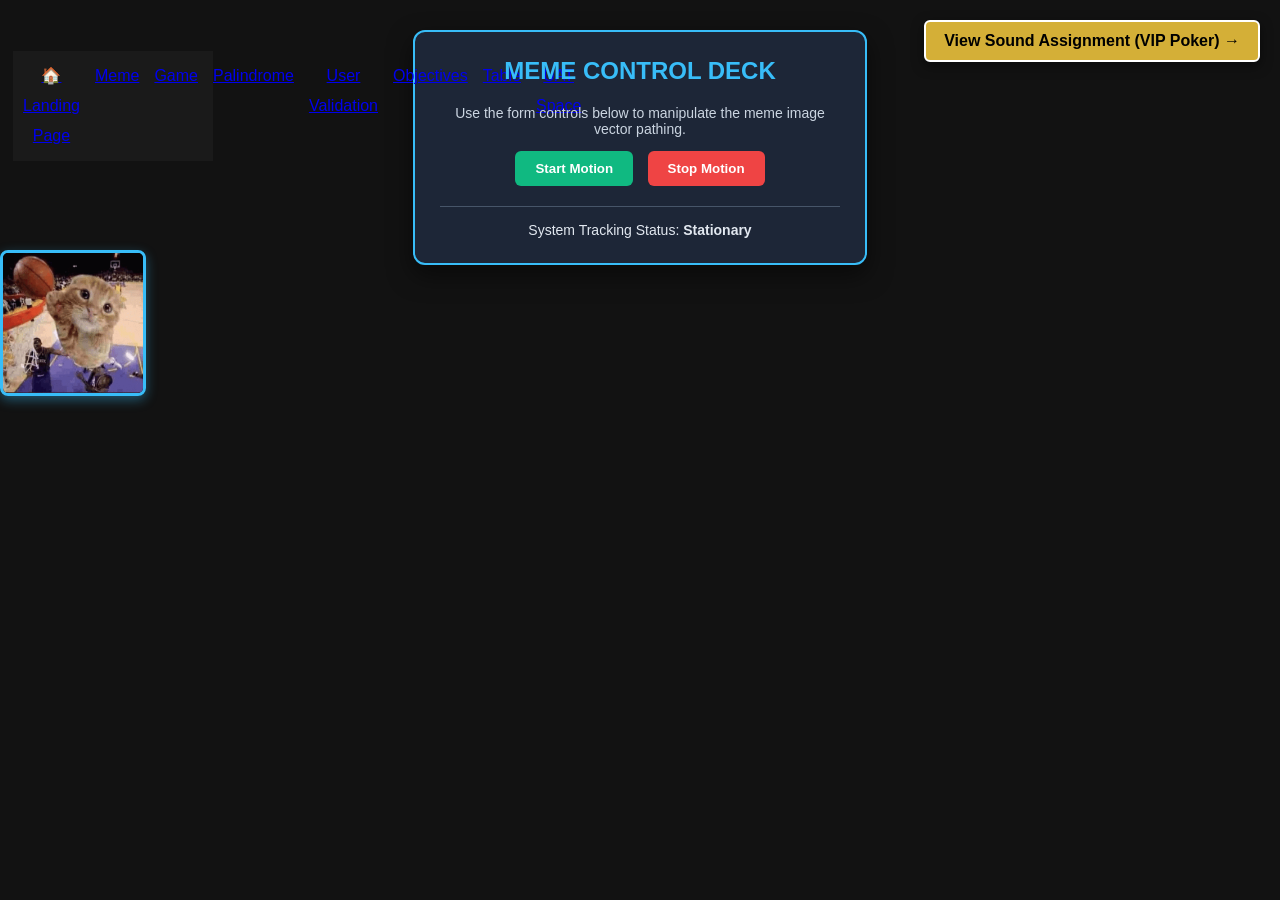
<file: index.html>
<!DOCTYPE html>
<html lang="en">
<head>
    <meta charset="UTF-8">
    <meta name="viewport" content="width=device-width, initial-scale=1.0">
    <title>Meme Motion Simulator - CSC102</title>
    <link rel="stylesheet" href="main.css">
</head>
<body>
<header>
    <nav>
        <ul style="display: flex; list-style: none; gap: 15px; padding: 10px; background: #1a1a1a;">
            <li><a href="./index.html">🏠 Landing Page</a></li>
            <li><a href="./meme.html">Meme</a></li>
            <li><a href="./game.html">Game</a></li>
            <li><a href="./palindrome.html">Palindrome</a></li>
            <li><a href="./validation.html">User Validation</a></li>
            <li><a href="./objectives.html">Objectives</a></li>
            <li><a href="./table.html">Table</a></li>
            <li><a href="./uat-space.html">UAT Space</a></li>
        </ul>
    </nav>
</header>
    <div style="background: rgba(30, 41, 59, 0.9); border: 2px solid #38bdf8; border-radius: 12px; padding: 25px; width: 400px; margin: 30px auto; text-align: center; box-shadow: 0 10px 25px rgba(0,0,0,0.5); font-family: sans-serif; color: #f8fafc;">
        <h2 style="color: #38bdf8; margin-top: 0; text-transform: uppercase;">Meme Control Deck</h2>
        <p style="font-size: 14px; color: #cbd5e1;">Use the form controls below to manipulate the meme image vector pathing.</p>
        
        <form id="memeControllerForm" onsubmit="return false;">
            <button type="submit" id="startBtn" onclick="handleStartClick()" style="padding: 10px 20px; background-color: #10b981; color: white; border: none; border-radius: 6px; font-weight: bold; cursor: pointer; margin-right: 10px;">Start Motion</button>
            <button type="submit" id="stopBtn" onclick="handleStopClick()" style="padding: 10px 20px; background-color: #ef4444; color: white; border: none; border-radius: 6px; font-weight: bold; cursor: pointer;" disabled>Stop Motion</button>
        </form>

        <div id="validationStatus" style="margin-top: 20px; font-size: 14px; color: #e2e8f0; border-top: 1px solid #475569; padding-top: 15px;">System Tracking Status: <strong>Stationary</strong></div>
    </div>

    <img id="memeImg" src="ballin-cat.gif" alt="Ballin Cat Meme" style="position: absolute; left: 0px; top: 250px; width: 140px; height: 140px; border: 3px solid #38bdf8; border-radius: 8px; box-shadow: 0 4px 12px rgba(56, 189, 248, 0.4);">
<a href="all_in.html" style="position: absolute; top: 20px; right: 20px; background: #d4af37; color: black; padding: 10px 18px; font-family: sans-serif; font-weight: bold; text-decoration: none; border-radius: 6px; border: 2px solid white; box-shadow: 0 4px 12px rgba(0,0,0,0.5);">View Sound Assignment (VIP Poker) &rarr;</a>
    <script src="code.js"></script>
</body>
</html>
</file>
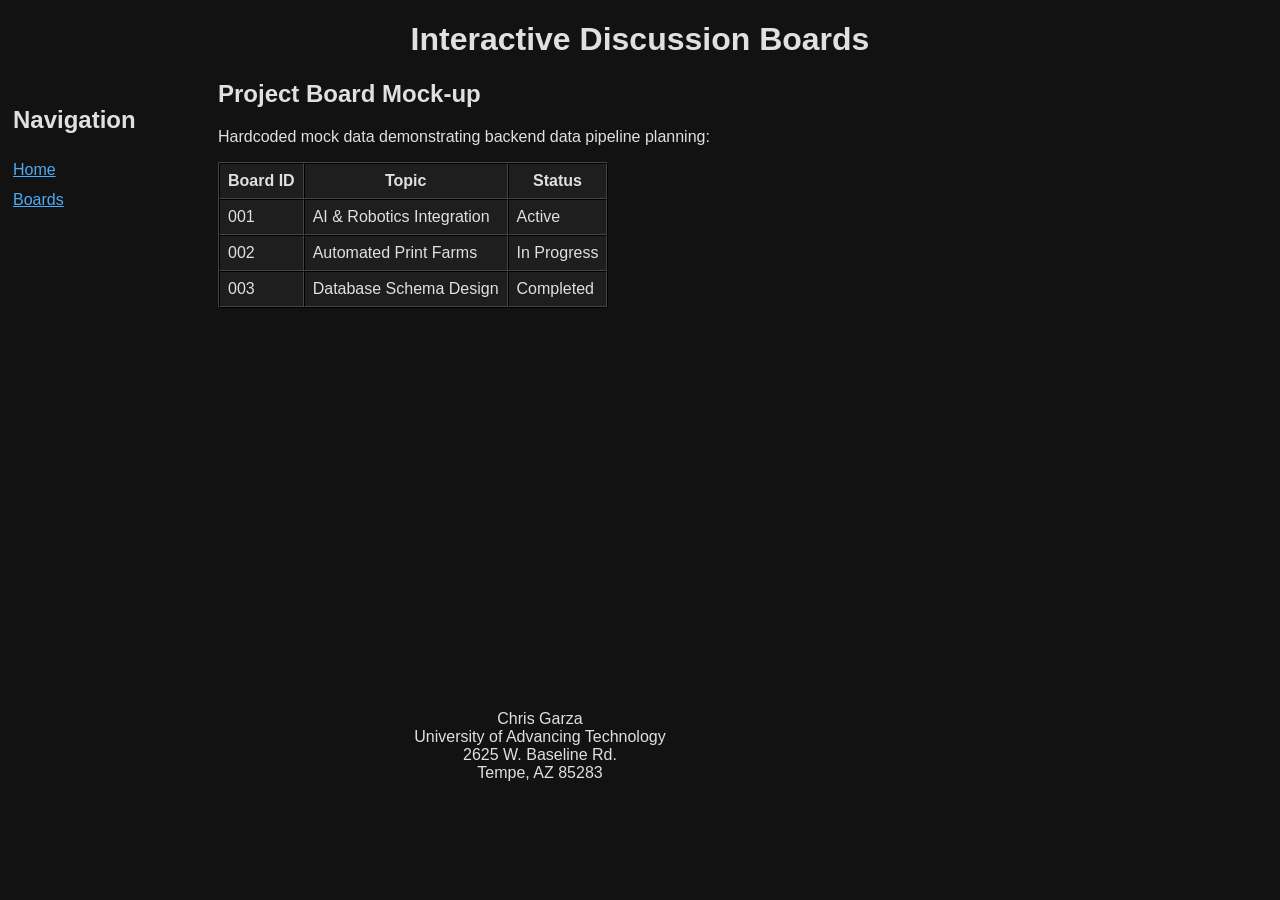
<file: boards.html>
<!DOCTYPE html>
<html lang="en">
<head>
    <meta charset="UTF-8">
    <meta name="viewport" content="width=device-width, initial-scale=1.0">
    <title>Boards - Data Display</title>
    <link rel="stylesheet" href="main.css">
</head>
<body>

    <header>
        <h1>Interactive Discussion Boards</h1>
    </header>

    <nav>
        <h2>Navigation</h2>
        <a href="./index.html" style="color: #4dabf7;">Home</a><br>
        <a href="./boards.html" style="color: #4dabf7;">Boards</a><br>
    </nav>

    <main>
        <h2>Project Board Mock-up</h2>
        <p>Hardcoded mock data demonstrating backend data pipeline planning:</p>
        
        <table border="1" cellpadding="8" cellspacing="0" style="border-color: #444; background-color: #1e1e1e;">
            <thead>
                <tr>
                    <th>Board ID</th>
                    <th>Topic</th>
                    <th>Status</th>
                </tr>
            </thead>
            <tbody>
                <tr>
                    <td>001</td>
                    <td>AI & Robotics Integration</td>
                    <td>Active</td>
                </tr>
                <tr>
                    <td>002</td>
                    <td>Automated Print Farms</td>
                    <td>In Progress</td>
                </tr>
                <tr>
                    <td>003</td>
                    <td>Database Schema Design</td>
                    <td>Completed</td>
                </tr>
            </tbody>
        </table>
    </main>

    <footer>
        Chris Garza<br>
        University of Advancing Technology<br>
        2625 W. Baseline Rd.<br>
        Tempe, AZ 85283<br>
    </footer>

</body>
</html>
</file>
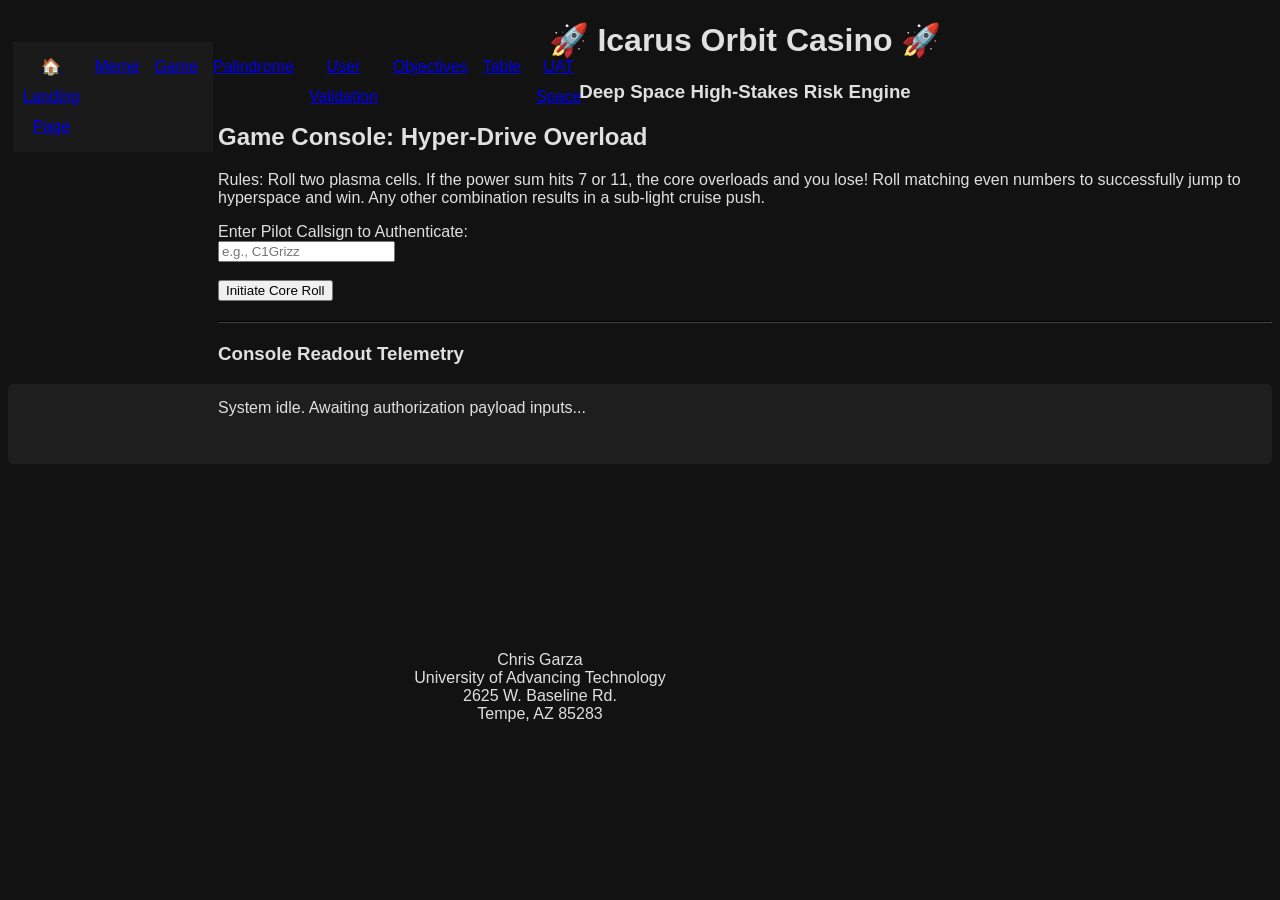
<file: game.html>
<!DOCTYPE html>
<html lang="en">
<head>
    <meta charset="UTF-8">
    <meta name="viewport" content="width=device-width, initial-scale=1.0">
    <title>Icarus Orbit Casino - Hyper-Drive</title>
    <link rel="stylesheet" href="main.css">
    <script src="code.js"></script>
</head>
<body>
<header>
    <nav>
        <ul style="display: flex; list-style: none; gap: 15px; padding: 10px; background: #1a1a1a;">
            <li><a href="./index.html">🏠 Landing Page</a></li>
            <li><a href="./meme.html">Meme</a></li>
            <li><a href="./game.html">Game</a></li>
            <li><a href="./strings.html">Palindrome</a></li>
            <li><a href="./validation.html">User Validation</a></li>
            <li><a href="./objectives.html">Objectives</a></li>
            <li><a href="./table.html">Table</a></li>
            <li><a href="./uat-space.html">UAT Space</a></li>
        </ul>
    </nav>
</header>
    <div style="text-align: center; margin: 20px 0;">
        <h1>🚀 Icarus Orbit Casino 🚀</h1>
        <h3>Deep Space High-Stakes Risk Engine</h3>
    </div>

    <main>
        <h2>Game Console: Hyper-Drive Overload</h2>
        <p>Rules: Roll two plasma cells. If the power sum hits 7 or 11, the core overloads and you lose! Roll matching even numbers to successfully jump to hyperspace and win. Any other combination results in a sub-light cruise push.</p>

        <form onsubmit="playHyperDrive(); return false;">
            <label for="playerCallsign">Enter Pilot Callsign to Authenticate:</label><br>
            <input type="text" id="playerCallsign" name="playerCallsign" placeholder="e.g., C1Grizz" required><br><br>
            
            <button type="submit">Initiate Core Roll</button>
        </form>

        <hr style="border-color: #444; margin: 20px 0;">

        <h3>Console Readout Telemetry</h3>
        <div id="gameTelemetry" style="background-color: #1e1e1e; padding: 15px; border-radius: 5px; min-height: 50px;">
            System idle. Awaiting authorization payload inputs...
        </div>

        <br>

        <div id="statusReadout" style="color: #4dabf7; font-weight: bold;"></div>
    </main>

    <footer>
        Chris Garza<br>
        University of Advancing Technology<br>
        2625 W. Baseline Rd.<br>
        Tempe, AZ 85283<br>
    </footer>

</body>
</html>
</file>
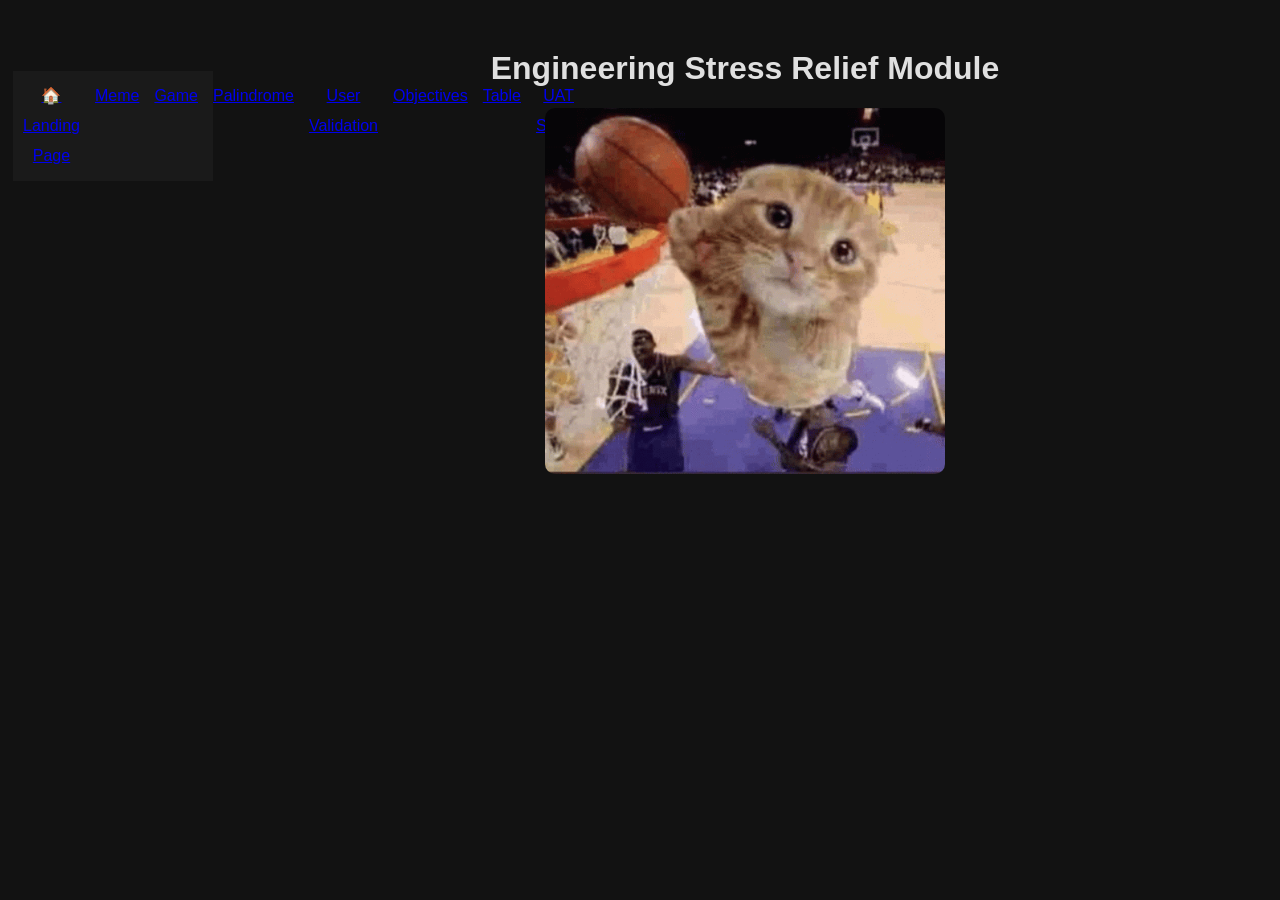
<file: meme.html>
<!DOCTYPE html>
<html lang="en">
<head>
    <meta charset="UTF-8">
    <title>Meme Module</title>
    <link rel="stylesheet" href="main.css">
</head>
<body>
    <header>
        <nav>
            <ul style="display: flex; list-style: none; gap: 15px; padding: 10px; background: #1a1a1a;">
                <li><a href="./index.html">🏠 Landing Page</a></li>
                <li><a href="./meme.html">Meme</a></li>
                <li><a href="./game.html">Game</a></li>
                <li><a href="./strings.html">Palindrome</a></li>
                <li><a href="./validation.html">User Validation</a></li>
                <li><a href="./objectives.html">Objectives</a></li>
                <li><a href="./table.html">Table</a></li>
                <li><a href="./uat-space.html">UAT Space</a></li>
            </ul>
        </nav>
    </header>
    <main style="text-align: center; margin-top: 50px;">
        <h1>Engineering Stress Relief Module</h1>
        <img src="./ballin-cat.gif" alt="Ballin Cat Meme" style="max-width: 400px; border-radius: 10px;">
    </main>
</body>
</html>
</file>
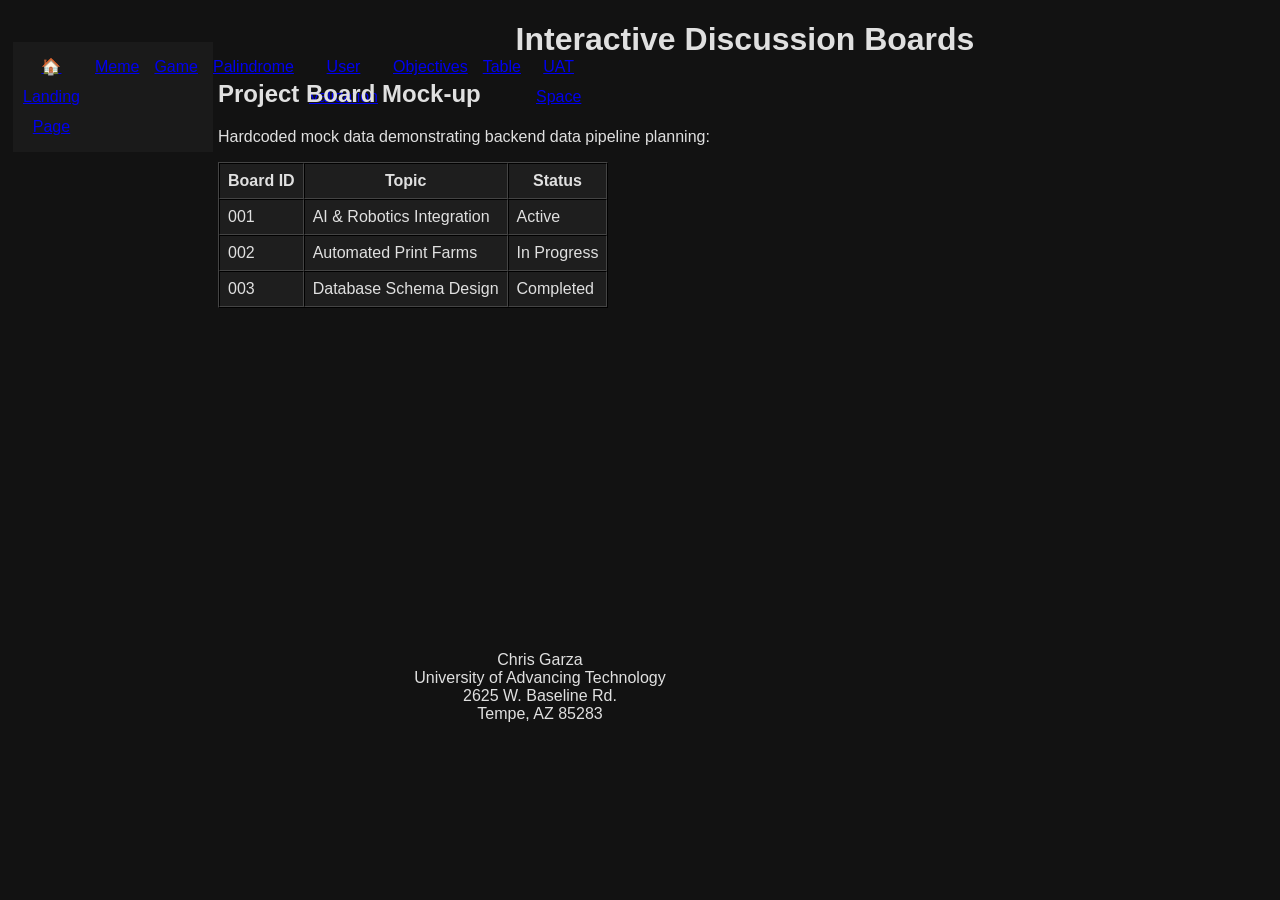
<file: objectives.html>
<!DOCTYPE html>
<html lang="en">
<head>
    <meta charset="UTF-8">
    <meta name="viewport" content="width=device-width, initial-scale=1.0">
    <title>Boards - Data Display</title>
    <link rel="stylesheet" href="main.css">
</head>
<body>
<header>
    <nav>
        <ul style="display: flex; list-style: none; gap: 15px; padding: 10px; background: #1a1a1a;">
            <li><a href="./index.html">🏠 Landing Page</a></li>
            <li><a href="./meme.html">Meme</a></li>
            <li><a href="./game.html">Game</a></li>
            <li><a href="./strings.html">Palindrome</a></li>
            <li><a href="./validation.html">User Validation</a></li>
            <li><a href="./objectives.html">Objectives</a></li>
            <li><a href="./table.html">Table</a></li>
            <li><a href="./uat-space.html">UAT Space</a></li>
        </ul>
    </nav>
</header>
    <div style="text-align: center; margin: 20px 0;">
        <h1>Interactive Discussion Boards</h1>
    </div>

    <main>
        <h2>Project Board Mock-up</h2>
        <p>Hardcoded mock data demonstrating backend data pipeline planning:</p>
        
        <table border="1" cellpadding="8" cellspacing="0" style="border-color: #444; background-color: #1e1e1e;">
            <thead>
                <tr>
                    <th>Board ID</th>
                    <th>Topic</th>
                    <th>Status</th>
                </tr>
            </thead>
            <tbody>
                <tr>
                    <td>001</td>
                    <td>AI & Robotics Integration</td>
                    <td>Active</td>
                </tr>
                <tr>
                    <td>002</td>
                    <td>Automated Print Farms</td>
                    <td>In Progress</td>
                </tr>
                <tr>
                    <td>003</td>
                    <td>Database Schema Design</td>
                    <td>Completed</td>
                </tr>
            </tbody>
        </table>
    </main>

    <footer>
        Chris Garza<br>
        University of Advancing Technology<br>
        2625 W. Baseline Rd.<br>
        Tempe, AZ 85283<br>
    </footer>

</body>
</html>
</file>
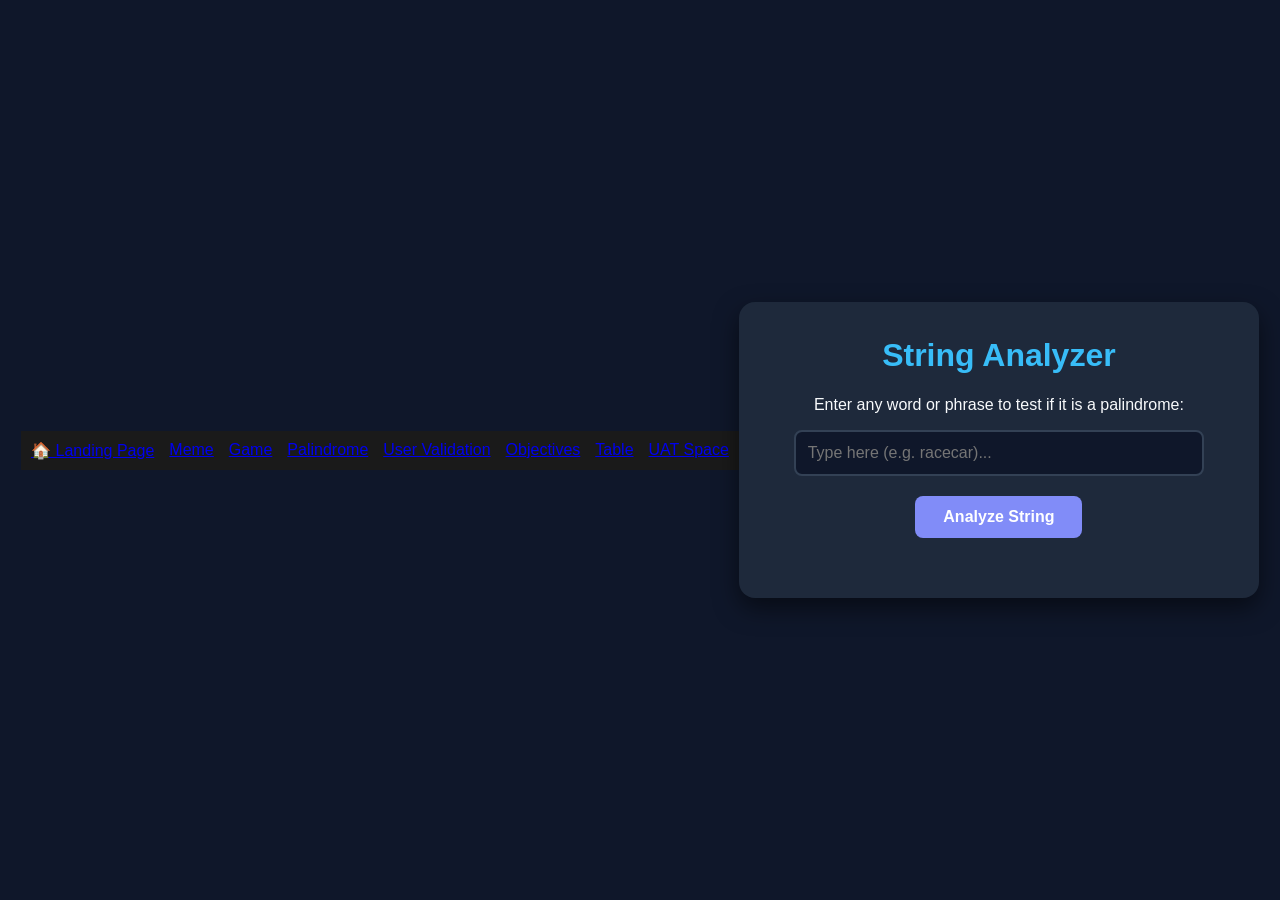
<file: palindrome.html>
<!DOCTYPE html>
<html lang="en">
<head>
    <meta charset="UTF-8">
    <meta name="viewport" content="width=device-width, initial-scale=1.0">
    <title>Palindrome & String Analyzer</title>

    <style>
        /* Style the overall page body */
        body {
            /* Set a deep dark blue/slate background color */
            background-color: #0f172a;
            /* Use clean sans-serif font family */
            font-family: 'Segoe UI', Tahoma, Geneva, Verdana, sans-serif;
            /* Default text color to soft off-white */
            color: #f8fafc;
            /* Center content horizontally and vertically using Flexbox */
            display: flex;
            /* Center items along the main axis */
            justify-content: center;
            /* Center items along the cross axis */
            align-items: center;
            /* Set total height to 100% of the browser viewport */
            height: 100vh;
            /* Remove default browser margins */
            margin: 0;
        }

        /* Style the main visual container card */
        .container {
            /* Set a slightly lighter dark-blue background */
            background-color: #1e293b;
            /* Add padding around the interior content */
            padding: 35px;
            /* Smoothly round the corners */
            border-radius: 16px;
            /* Apply a subtle drop shadow for depth */
            box-shadow: 0 10px 25px rgba(0, 0, 0, 0.5);
            /* Restrict the maximum width for optimal readability */
            max-width: 450px;
            /* Ensure container takes full available width up to max */
            width: 100%;
            /* Center all internal text */
            text-align: center;
        }

        /* Style the main heading */
        h1 {
            /* Add creative vibrant cyan text color */
            color: #38bdf8;
            /* Remove top margin */
            margin-top: 0;
        }

        /* Style the input text field */
        input[type="text"] {
            /* Make input span almost full width */
            width: 85%;
            /* Add comfortable interior padding */
            padding: 12px;
            /* Add spacing below the field */
            margin-bottom: 20px;
            /* Apply a clean border */
            border: 2px solid #334155;
            /* Round the input field edges */
            border-radius: 8px;
            /* Set background to a dark input box */
            background-color: #0f172a;
            /* Ensure input text is white */
            color: #ffffff;
            /* Set readable font size */
            font-size: 16px;
        }

        /* Style the submit button */
        button {
            /* Set a vibrant creative purple background */
            background-color: #818cf8;
            /* Make button text bold white */
            color: white;
            /* Remove borders */
            border: none;
            /* Add generous padding */
            padding: 12px 28px;
            /* Round the button corners */
            border-radius: 8px;
            /* Set bold font weight */
            font-weight: bold;
            /* Set readable font size */
            font-size: 16px;
            /* Change mouse cursor to pointer on hover */
            cursor: pointer;
        }

        /* Add interactive hover state to button */
        button:hover {
            /* Slightly darken background color when hovered */
            background-color: #6366f1;
        }

        /* Style the designated output message area */
        #outputArea {
            /* Add top margin to separate from form */
            margin-top: 25px;
            /* Slightly larger text for final results */
            font-size: 18px;
            /* Add slight line height for spacing */
            line-height: 1.5;
        }
    </style>
</head>
<body>
<header>
    <nav>
        <ul style="display: flex; list-style: none; gap: 15px; padding: 10px; background: #1a1a1a;">
            <li><a href="./index.html">🏠 Landing Page</a></li>
            <li><a href="./meme.html">Meme</a></li>
            <li><a href="./game.html">Game</a></li>
            <li><a href="./strings.html">Palindrome</a></li>
            <li><a href="./validation.html">User Validation</a></li>
            <li><a href="./boards.html">Objectives</a></li>
            <li><a href="./table.html">Table</a></li>
            <li><a href="./uat-space.html">UAT Space</a></li>
        </ul>
    </nav>
</header>
    <div class="container">
        <h1>String Analyzer</h1>
        <p>Enter any word or phrase to test if it is a palindrome:</p>

        <form id="analyzerForm">
            <input type="text" id="userInput" placeholder="Type here (e.g. racecar)...">
            <button type="submit">Analyze String</button>
        </form>

        <div id="outputArea"></div>
    </div>

    <script src="strings.js"></script>
</body>
</html>
</file>
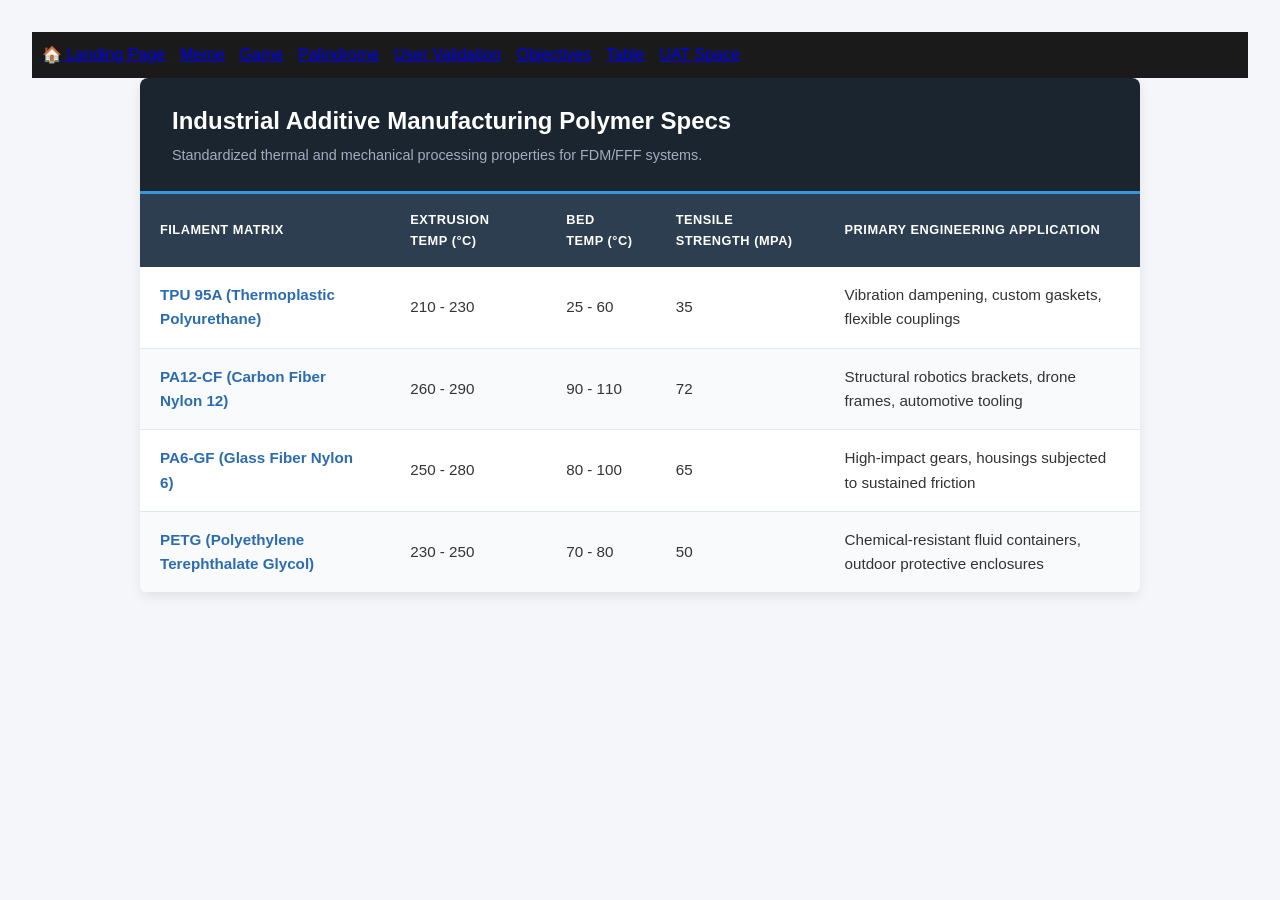
<file: table.html>
<!DOCTYPE html>
<html lang="en">
<head>
    <meta charset="UTF-8">
    <meta name="viewport" content="width=device-width, initial-scale=1.0">
    <title>Engineering Material Specs</title>
    <link rel="stylesheet" href="table.css">
</head>
<body>
<header>
    <nav>
        <ul style="display: flex; list-style: none; gap: 15px; padding: 10px; background: #1a1a1a;">
            <li><a href="./index.html">🏠 Landing Page</a></li>
            <li><a href="./meme.html">Meme</a></li>
            <li><a href="./game.html">Game</a></li>
            <li><a href="./strings.html">Palindrome</a></li>
            <li><a href="./validation.html">User Validation</a></li>
            <li><a href="./boards.html">Objectives</a></li>
            <li><a href="./table.html">Table</a></li>
            <li><a href="./uat-space.html">UAT Space</a></li>
        </ul>
    </nav>
</header>
    <main class="table-container">
        <header class="table-header">
            <h1>Industrial Additive Manufacturing Polymer Specs</h1>
            <p>Standardized thermal and mechanical processing properties for FDM/FFF systems.</p>
        </header>

        <table class="data-table">
            <thead>
                <tr>
                    <th scope="col">Filament Matrix</th>
                    <th scope="col">Extrusion Temp (°C)</th>
                    <th scope="col">Bed Temp (°C)</th>
                    <th scope="col">Tensile Strength (MPa)</th>
                    <th scope="col">Primary Engineering Application</th>
                </tr>
            </thead>
            <tbody>
                <tr>
                    <td class="material-name">TPU 95A (Thermoplastic Polyurethane)</td>
                    <td>210 - 230</td>
                    <td>25 - 60</td>
                    <td>35</td>
                    <td>Vibration dampening, custom gaskets, flexible couplings</td>
                </tr>
                <tr>
                    <td class="material-name">PA12-CF (Carbon Fiber Nylon 12)</td>
                    <td>260 - 290</td>
                    <td>90 - 110</td>
                    <td>72</td>
                    <td>Structural robotics brackets, drone frames, automotive tooling</td>
                </tr>
                <tr>
                    <td class="material-name">PA6-GF (Glass Fiber Nylon 6)</td>
                    <td>250 - 280</td>
                    <td>80 - 100</td>
                    <td>65</td>
                    <td>High-impact gears, housings subjected to sustained friction</td>
                </tr>
                <tr>
                    <td class="material-name">PETG (Polyethylene Terephthalate Glycol)</td>
                    <td>230 - 250</td>
                    <td>70 - 80</td>
                    <td>50</td>
                    <td>Chemical-resistant fluid containers, outdoor protective enclosures</td>
                </tr>
            </tbody>
        </table>
    </main>

</body>
</html>
</file>
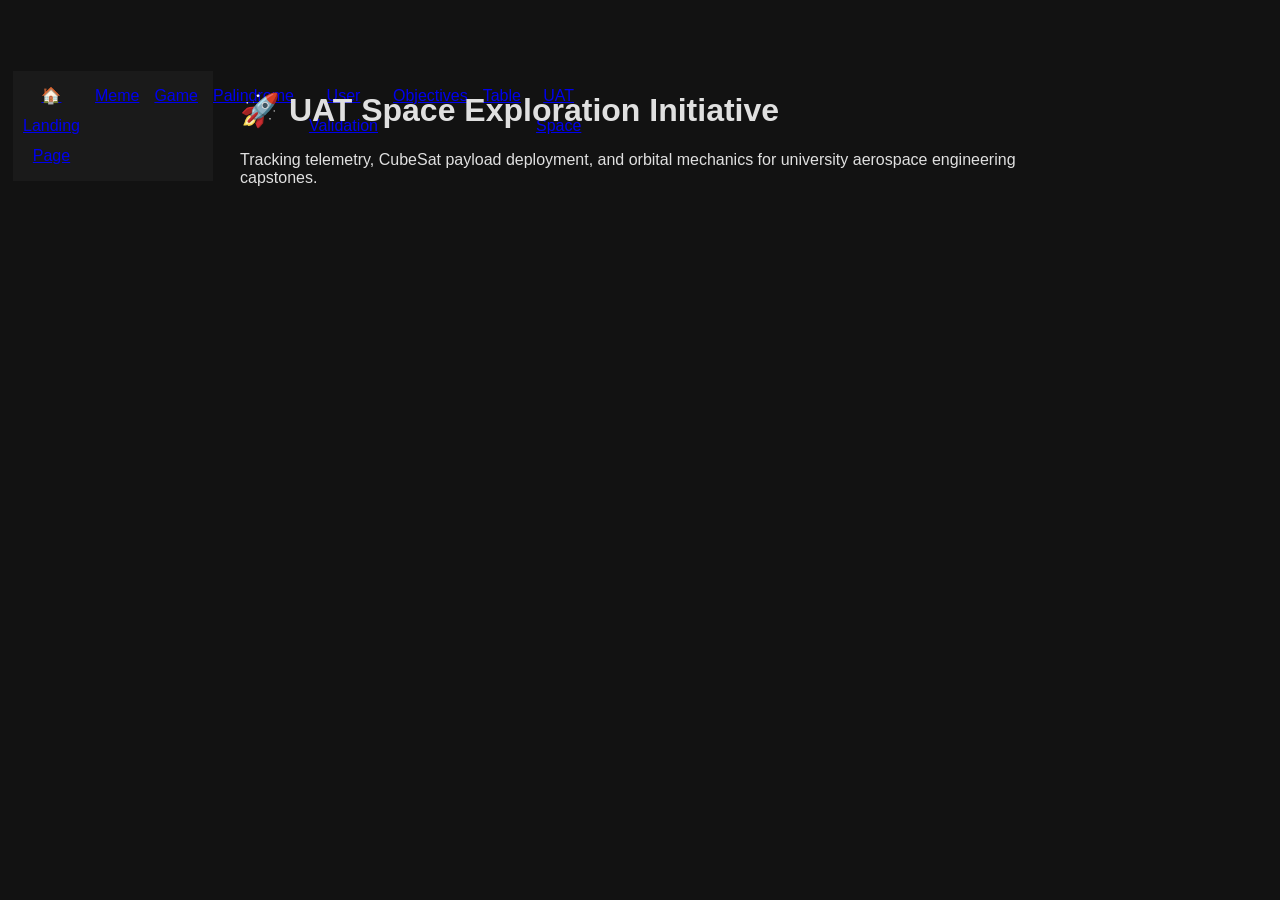
<file: uat-space.html>
<!DOCTYPE html>
<html lang="en">
<head>
    <meta charset="UTF-8">
    <title>UAT Space Program</title>
    <link rel="stylesheet" href="main.css">
</head>
<body>
    <header>
        <nav>
            <ul style="display: flex; list-style: none; gap: 15px; padding: 10px; background: #1a1a1a;">
                <li><a href="./index.html">🏠 Landing Page</a></li>
                <li><a href="./meme.html">Meme</a></li>
                <li><a href="./game.html">Game</a></li>
                <li><a href="./strings.html">Palindrome</a></li>
                <li><a href="./validation.html">User Validation</a></li>
                <li><a href="./objectives.html">Objectives</a></li>
                <li><a href="./table.html">Table</a></li>
                <li><a href="./uat-space.html">UAT Space</a></li>
            </ul>
        </nav>
    </header>
    <main style="max-width: 800px; margin: 50px auto; padding: 20px;">
        <h1>🚀 UAT Space Exploration Initiative</h1>
        <p>Tracking telemetry, CubeSat payload deployment, and orbital mechanics for university aerospace engineering capstones.</p>
    </main>
</body>
</html>
</file>
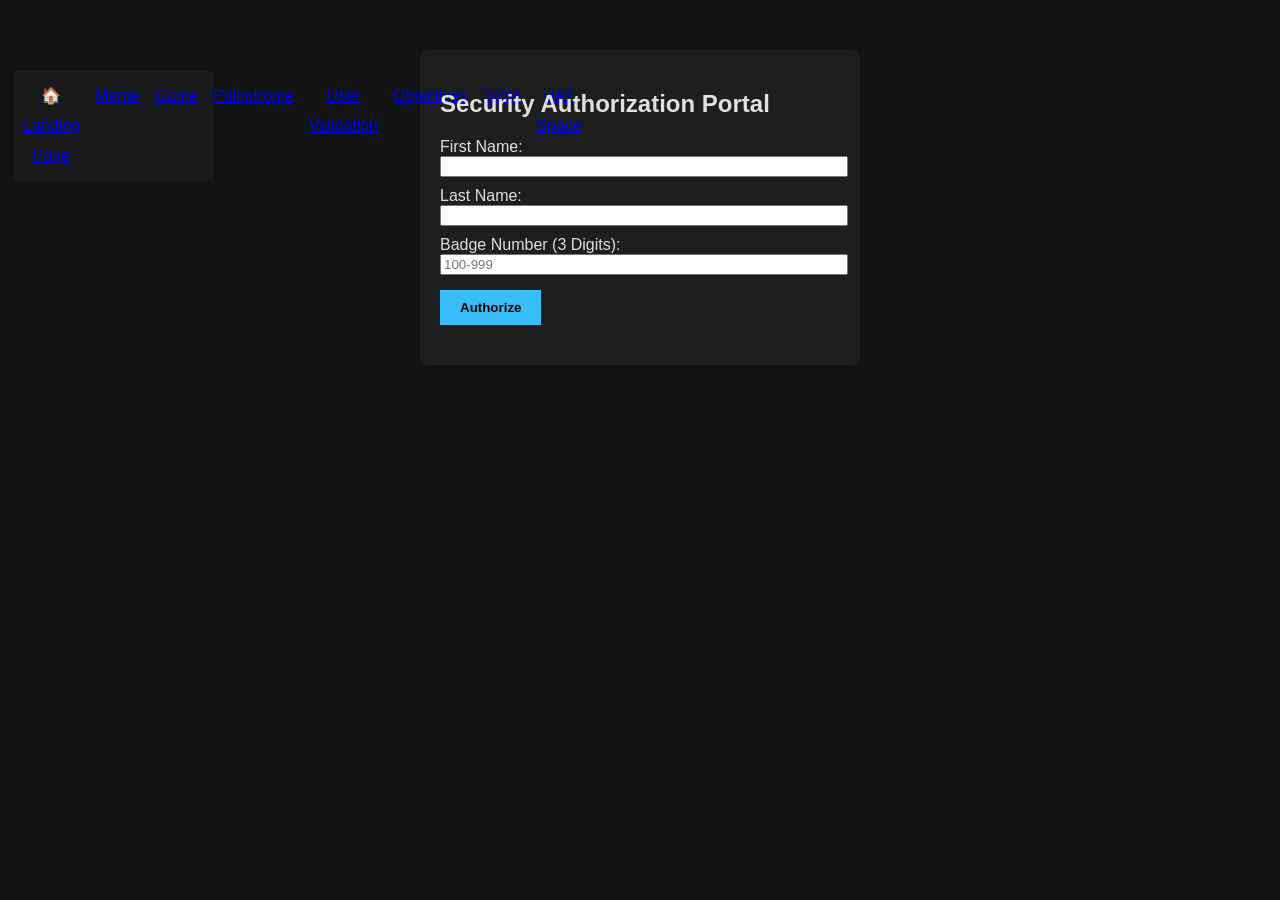
<file: validation.html>
<!DOCTYPE html>
<html lang="en">
<head>
    <meta charset="UTF-8">
    <title>User Input Validation</title>
    <link rel="stylesheet" href="main.css">
    <script src="validation.js"></script>
</head>
<body>
    <header>
        <nav>
            <ul style="display: flex; list-style: none; gap: 15px; padding: 10px; background: #1a1a1a;">
                <li><a href="./index.html">🏠 Landing Page</a></li>
                <li><a href="./meme.html">Meme</a></li>
                <li><a href="./game.html">Game</a></li>
                <li><a href="./strings.html">Palindrome</a></li>
                <li><a href="./validation.html">User Validation</a></li>
                <li><a href="./objectives.html">Objectives</a></li>
                <li><a href="./table.html">Table</a></li>
                <li><a href="./uat-space.html">UAT Space</a></li>
            </ul>
        </nav>
    </header>
    <main style="max-width: 400px; margin: 50px auto; padding: 20px; background: #1e1e1e; border-radius: 8px;">
        <h2>Security Authorization Portal</h2>
        <form onsubmit="return validateForm(event)">
            <label>First Name:</label><br>
            <input type="text" id="fName" required style="width: 100%; margin-bottom: 10px;"><br>
            
            <label>Last Name:</label><br>
            <input type="text" id="lName" required style="width: 100%; margin-bottom: 10px;"><br>
            
            <label>Badge Number (3 Digits):</label><br>
            <input type="number" id="badge" required placeholder="100-999" style="width: 100%; margin-bottom: 15px;"><br>
            
            <button type="submit" style="padding: 10px 20px; background: #38bdf8; border: none; font-weight: bold; cursor: pointer;">Authorize</button>
        </form>
        <div id="valOutput" style="margin-top: 20px; font-weight: bold;"></div>
    </main>
</body>
</html>
</file>
<file: main.css>
/* Author: Chris Garza
    Date: May 24, 2026
    Description: Global external stylesheet applying layouts, spacing, and custom color themes.
*/

/* Body styles: Sets global page colors */
body {
    background-color: #121212; /* Deep dark slate background */
    color: #e0e0e0;            /* Crisp off-white text for high readability */
    font-family: Arial, sans-serif;
}

/* Header styles: Centers top titles */
header {
    text-align: center;
}

/* Navigation layout: Shifts menu to the left side and structures links */
nav {
    height: 600px;
    width: 200px;
    float: left;
    padding: 5px;
    line-height: 30px;
}

/* Meme Image positioning: Adjusts spacing from content elements */
#memeImage {
    margin-right: 200px;
}

/* Footer layout: Centers institutional data and shifts it clear of the float */
footer {
    text-align: center;
    margin-right: 200px;
    clear: both; /* Keeps footer neatly below the floating navigation panel */
    padding-top: 20px;
}
</file>
<file: table.css>
/* ==========================================================================
   CSS Reset & Base Styling
   ========================================================================== */

/* Remove default browser padding/margins and set predictable box-sizing */
* {
    margin: 0;
    padding: 0;
    box-sizing: border-box;
}

body {
    font-family: -apple-system, BlinkMacSystemFont, "Segoe UI", Roboto, Helvetica, Arial, sans-serif;
    background-color: #f4f6f9;
    color: #333333;
    line-height: 1.6;
    padding: 2rem;
}

/* ==========================================================================
   Layout Containers
   ========================================================================== */

.table-container {
    max-width: 1000px;
    margin: 0 auto;
    background-color: #ffffff;
    border-radius: 8px;
    box-shadow: 0 4px 12px rgba(0, 0, 0, 0.08);
    overflow: hidden; /* Ensures child table respects container rounded corners */
}

.table-header {
    padding: 1.5rem 2rem;
    background-color: #1a252f;
    color: #ffffff;
    border-bottom: 3px solid #3498db;
}

.table-header h1 {
    font-size: 1.5rem;
    font-weight: 600;
}

.table-header p {
    font-size: 0.9rem;
    color: #a0aec0;
    margin-top: 0.25rem;
}

/* ==========================================================================
   Table Styling & Hierarchy
   ========================================================================== */

.data-table {
    width: 100%;
    border-collapse: collapse; /* Merges adjacent cell borders into clean single lines */
    text-align: left;
    font-size: 0.95rem;
}

/* Header Cells */
.data-table thead th {
    background-color: #2c3e50;
    color: #ffffff;
    padding: 1rem 1.25rem;
    font-weight: 600;
    text-transform: uppercase;
    font-size: 0.8rem;
    letter-spacing: 0.5px;
}

/* Data Cells */
.data-table td {
    padding: 1rem 1.25rem;
    border-bottom: 1px solid #e2e8f0;
}

/* Zebra Striping: Improves scanning UX on wide datasets */
.data-table tbody tr:nth-child(even) {
    background-color: #f8fafc;
}

/* Hover State: Provides immediate interactive visual feedback */
.data-table tbody tr:hover {
    background-color: #edf2f7;
}

.material-name {
    font-weight: 600;
    color: #2b6cb0;
}
</file>
